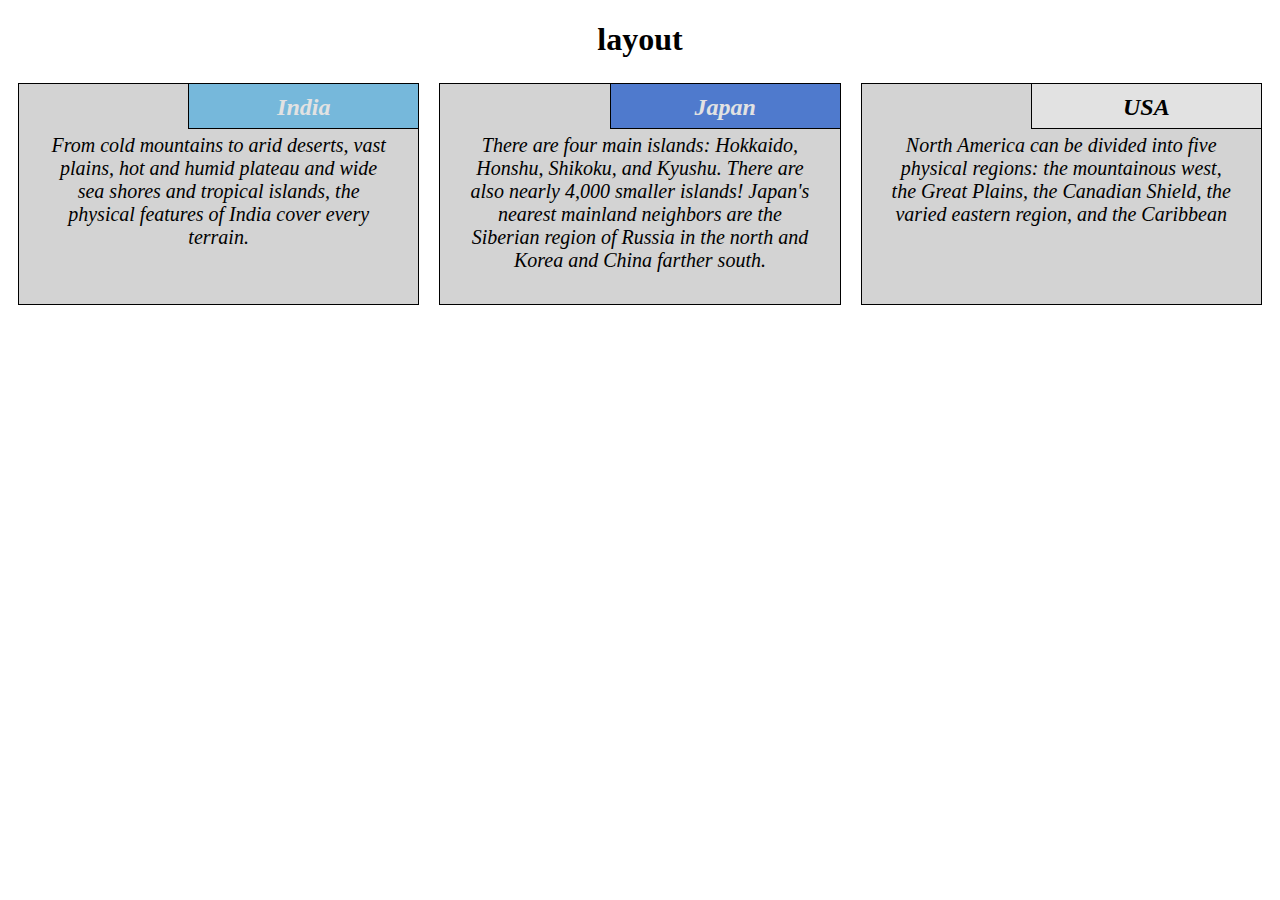
<file: reass-2/index1.html>
<!DOCTYPE html>
<html>
<head>
<meta name="viewport" content="width=device-width ,initial-scale=1, user-scalable=no">
<title>layout</title>
<link rel="stylesheet" type="text/css" href="css/style (2).css">
</head>

<body>
<h1>layout</h1>

<div class="row">
   <div class ="col-lg-4">
   	<section class="india">
   		<h2>India</h2>
   		<p>From cold mountains to arid deserts, vast plains, hot and humid plateau and wide sea shores and tropical islands, the physical features of India cover every terrain.</p>
   	</section>
   </div>
   <div class ="col-lg-4">
      <section class="japan">
      	<h2>Japan</h2>
    	<p>There are four main islands: Hokkaido, Honshu, Shikoku, and Kyushu. There are also nearly 4,000 smaller islands! Japan's nearest mainland neighbors are the Siberian region of Russia in the north and Korea and China farther south.</p>
      </section>
   </div>
   <div class ="col-lg-4">
   	<section class="USA">
      <h2>USA</h2>
   	  <p>North America can be divided into five physical regions: the mountainous west, the Great Plains, the Canadian Shield, the varied eastern region, and the Caribbean</p>
   	</section>
   </div>
</div>

</body>
</html>
</file>
<file: reass-2/css/style (2).css>
* {
		box-sizing: border-box;
	}
	

h1{
		margin-bottom: 15px;
		font-family: serif;
		text-align: center;
	}
	

	p{	
		width: 100%;
		height: 180px;
		text-align: center;
		font-family: serif;
		font-style:italic; 
		color:black;
	}

	section{
		border:1px solid black;
        background-color: #d3d3d3;
         font-style: italic;
         font-size: 20px
	}

    section>h2{
    float: right;
    border-bottom: 1px solid black;
    border-left: 1px solid black;
    margin: 0;
    width: 230px;
    text-align: center;
    font-style: Times;
    font-size: 24px;
    font-weight: bold;
    height: 45px;
    padding-top: 10px;
    }


    section.india>h2{
    	background-color: #76b8db;
    	color:#e2e2e2;

    }

    section.japan>h2{
    	background-color: #4f7acd;
    	color:#e2e2e2;
    }

    section.USA>h2{
    	background-color: #e2e2e2;
    }

	section p{
		padding: 30px;
	}
	.row{
		width:100%;
	}


   @media(min-width: 1200px){
		.col-lg-1,.col-lg-2,.col-lg-3,.col-lg-4,.col-lg-5,.col-lg-6,.col-lg-7,.col-lg-8,.col-lg-9,.col-lg-10,.col-lg-11,.col-lg-12{
			float:left;
			padding: 10px
		}
.col-lg-1 {width: 8.33%;}
.col-lg-2 {width: 16.66%;}
.col-lg-3 {width: 25%;}
.col-lg-4 {width: 33.33%;}
.col-lg-5 {width: 41.66%;}
.col-lg-6 {width: 50%;}
.col-lg-7 {width: 58.33%;}
.col-lg-8 {width: 66.66%;}
.col-lg-9 {width: 75%;}
.col-lg-10 {width: 83.33%;}
.col-lg-11 {width: 91.66%;}
.col-lg-12 {width: 100%;}
}
</file>
